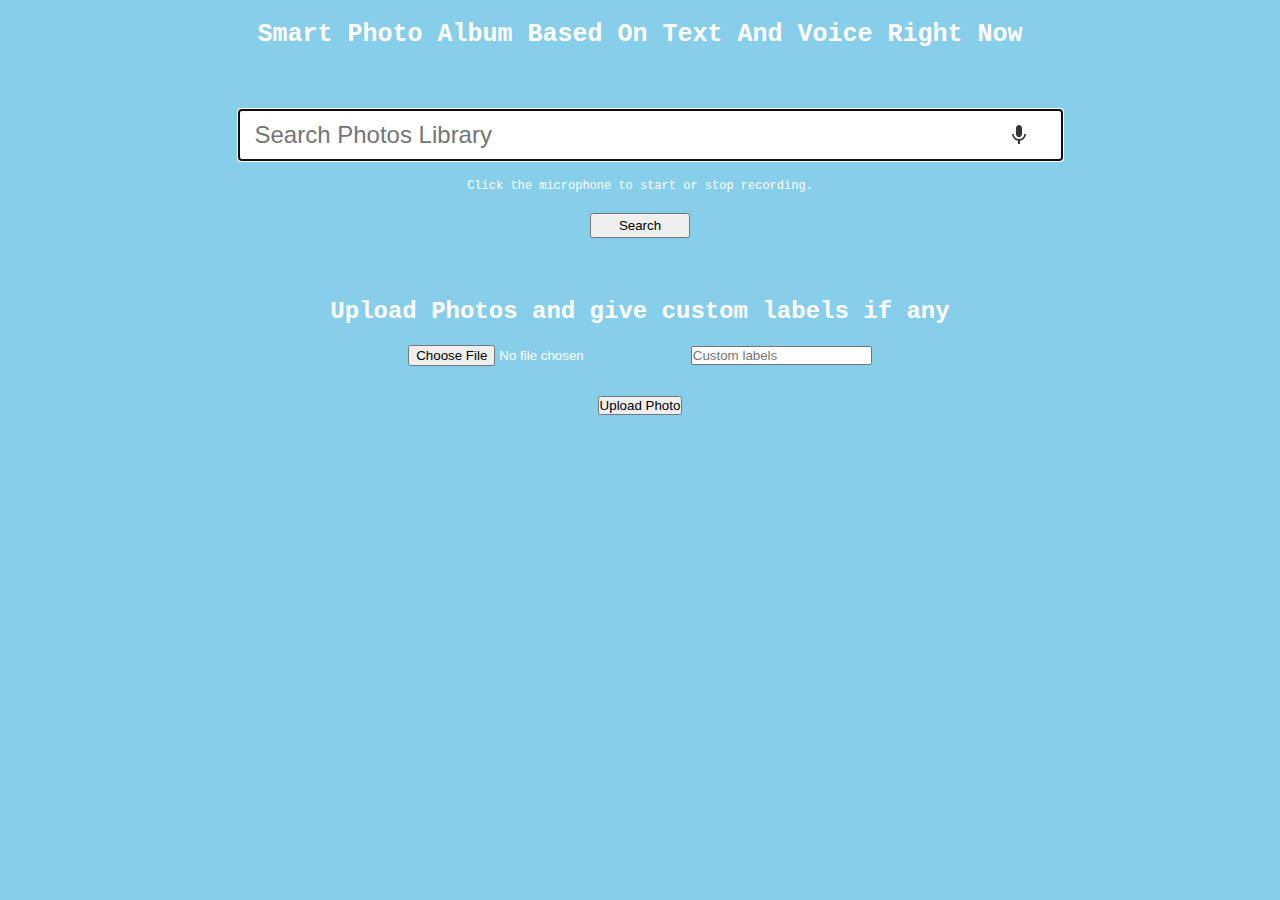
<file: index.html>
<!DOCTYPE html>
<html>
    <head>
        <link rel="stylesheet" href="index.css">
        <link href="https://fonts.googleapis.com/icon?family=Material+Icons" rel="stylesheet">
        <script src="https://ajax.googleapis.com/ajax/libs/jquery/3.2.1/jquery.min.js"></script>
        
        <script type="text/javascript" src="apiGateway-js-sdk/lib/axios/dist/axios.standalone.js"></script>
        <script type="text/javascript" src="apiGateway-js-sdk/lib/CryptoJS/rollups/hmac-sha256.js"></script>
        <script type="text/javascript" src="apiGateway-js-sdk/lib/CryptoJS/rollups/sha256.js"></script>
        <script type="text/javascript" src="apiGateway-js-sdk/lib/CryptoJS/components/hmac.js"></script>
        <script type="text/javascript" src="apiGateway-js-sdk/lib/CryptoJS/components/enc-base64.js"></script>
        <script src="https://sdk.amazonaws.com/js/aws-sdk-2.879.0.min.js"></script>
        <script type="text/javascript" src="apiGateway-js-sdk/lib/url-template/url-template.js"></script>
        <script type="text/javascript" src="apiGateway-js-sdk/lib/apiGatewayCore/sigV4Client.js"></script>
        <script type="text/javascript" src="apiGateway-js-sdk/lib/apiGatewayCore/apiGatewayClient.js"></script>
        <script type="text/javascript" src="apiGateway-js-sdk/lib/apiGatewayCore/simpleHttpClient.js"></script>
        <script type="text/javascript" src="apiGateway-js-sdk/lib/apiGatewayCore/utils.js"></script>
        <script type="text/javascript" src="apiGateway-js-sdk/apigClient.js"></script>

        <script src="apiGateway-js-sdk/index.js"></script>
    </head>
    <center>
        <header class="photos_title">
            Smart Photo Album Based On Text And Voice Right Now
        </header>
    </center>
    <body>
        <div class="container-fluid">
            <center>
                <form action="", method="get", target="", id="search_photos">
                    <input name="search_query" id = "search_query" type="text" placeholder="Search Photos Library" autocomplete="off" autofocus>
                    <button type="button">
                        <i class="large material-icons" id="mic_search" onclick="voiceSearch()">mic</i>
                    </button>
                </form>
                <p class="search_info">Click the microphone to start or stop recording.</p>
                <div class="row">
                    <button type="button" id="searchPhotos" name="searchPhotos" style="width:100px; height: 25px;" onclick="textSearch()">Search</button>
                </div>
            </center>
        </div>
        <div id="photos_search_results"></div>
        <div class="Upload_files">
            <h2 style="text-align: center;">Upload Photos and give custom labels if any</h2>
            <center>
                <form action="/action_page.php">
                    <input type="file" id="uploaded_file" name="filename">
                    <input type="text" id="custom_labels" name="custom_labels" placeholder="Custom labels">
                </form>
                <button id="upload_files" onclick="uploadPhoto()">Upload Photo</button>
            </center>
            <center><p id="uploadText" style="display:hidden; font-size: 20px;"></p></center>
        </div>
    </body>
</html>
</file>
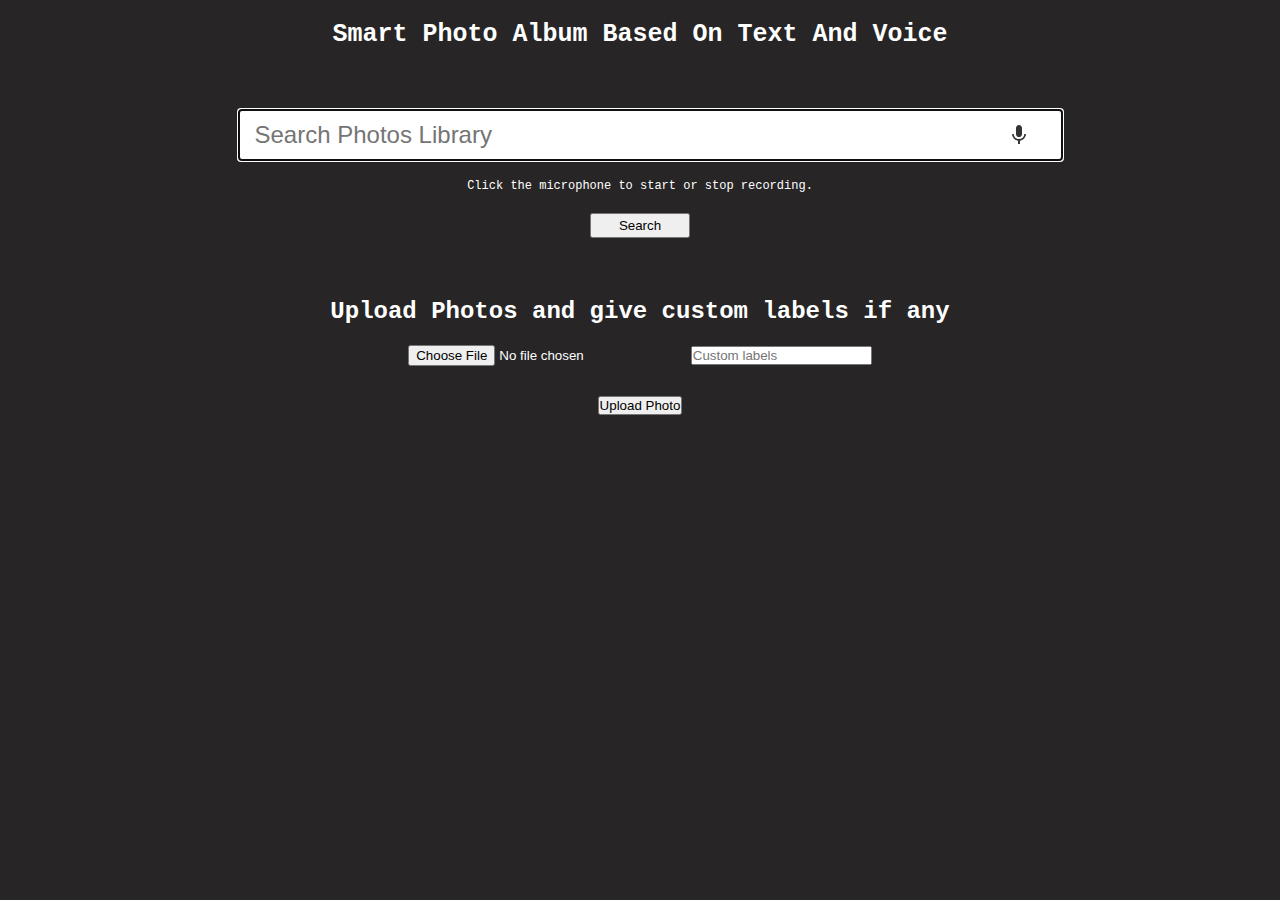
<file: frontend/index.html>
<!DOCTYPE html>
<html>
    <head>
        <link rel="stylesheet" href="index.css">
        <link href="https://fonts.googleapis.com/icon?family=Material+Icons" rel="stylesheet">
        <script src="https://ajax.googleapis.com/ajax/libs/jquery/3.2.1/jquery.min.js"></script>
        
        <script type="text/javascript" src="apiGateway-js-sdk/lib/axios/dist/axios.standalone.js"></script>
        <script type="text/javascript" src="apiGateway-js-sdk/lib/CryptoJS/rollups/hmac-sha256.js"></script>
        <script type="text/javascript" src="apiGateway-js-sdk/lib/CryptoJS/rollups/sha256.js"></script>
        <script type="text/javascript" src="apiGateway-js-sdk/lib/CryptoJS/components/hmac.js"></script>
        <script type="text/javascript" src="apiGateway-js-sdk/lib/CryptoJS/components/enc-base64.js"></script>
        <script src="https://sdk.amazonaws.com/js/aws-sdk-2.879.0.min.js"></script>
        <script type="text/javascript" src="apiGateway-js-sdk/lib/url-template/url-template.js"></script>
        <script type="text/javascript" src="apiGateway-js-sdk/lib/apiGatewayCore/sigV4Client.js"></script>
        <script type="text/javascript" src="apiGateway-js-sdk/lib/apiGatewayCore/apiGatewayClient.js"></script>
        <script type="text/javascript" src="apiGateway-js-sdk/lib/apiGatewayCore/simpleHttpClient.js"></script>
        <script type="text/javascript" src="apiGateway-js-sdk/lib/apiGatewayCore/utils.js"></script>
        <script type="text/javascript" src="apiGateway-js-sdk/apigClient.js"></script>

        <script src="apiGateway-js-sdk/index.js"></script>
    </head>
    <center>
        <header class="photos_title">
            Smart Photo Album Based On Text And Voice
        </header>
    </center>
    <body>
        <div class="container-fluid">
            <center>
                <form action="", method="get", target="", id="search_photos">
                    <input name="search_query" id = "search_query" type="text" placeholder="Search Photos Library" autocomplete="off" autofocus>
                    <button type="button">
                        <i class="large material-icons" id="mic_search" onclick="voiceSearch()">mic</i>
                    </button>
                </form>
                <p class="search_info">Click the microphone to start or stop recording.</p>
                <div class="row">
                    <button type="button" id="searchPhotos" name="searchPhotos" style="width:100px; height: 25px;" onclick="textSearch()">Search</button>
                </div>
            </center>
        </div>
        <div id="photos_search_results"></div>
        <div class="Upload_files">
            <h2 style="text-align: center;">Upload Photos and give custom labels if any</h2>
            <center>
                <form action="/action_page.php">
                    <input type="file" id="uploaded_file" name="filename">
                    <input type="text" id="custom_labels" name="custom_labels" placeholder="Custom labels">
                </form>
                <button id="upload_files" onclick="uploadPhoto()">Upload Photo</button>
            </center>
            <center><p id="uploadText" style="display:hidden; font-size: 20px;"></p></center>
        </div>
    </body>
</html>
</file>
<file: index.css>
* {
    margin: 10px;
    padding: 0;
    box-sizing: border-box;
}

.photos_title {
    font-weight: bold;
    font-size: 25px;
}

body {
    font-family: 'Courier New', Courier, monospace;
    color: white;
    background-color: skyblue;
}

.container-fluid {
    padding: 30px 50px;

}

.search_photos {
    width: 575px;
    margin: 0 auto;
    position: relative;
    border-radius: 30px;

}

#search_photos {
    width: 75%;
    margin: 0 auto;
    position: relative;
}

#search_photos input {
    width: 100%;
    font-size: 1.5rem;
    padding: 10px 15px;
    border: 2px solid #ccc;
    border-radius: 2px;
}

#search_photos button {
    position: absolute;
    top: 0;
    right: 0;
    bottom: 0;
    background-color: transparent;
    outline: none;
    border: none;
    width: 3rem;
    text-align: center;
    font-size: 1.75rem;
    cursor: pointer;
    color: #333;
}

.search_info {
    margin-top: 0.5rem;
    text-align: center;
    font-size: 0.75rem;
}




@media (max-width: 1200px) {
    #search_photos {
        width: 50%;
    }
}

@media (max-width: 768px) {
    .container-fluid {
        padding: 30px 35px;
    }

    #search_photos {
        width: 100%;
    }

    .info {
        font-size: 0.5rem;
    }
}
</file>
<file: frontend/index.css>
* {
    margin: 10px;
    padding: 0;
    box-sizing: border-box;
}

.photos_title {
    font-weight: bold;
    font-size: 25px;
}

body {
    font-family: 'Courier New', Courier, monospace;
    color: white;
    background-color: rgb(39, 37, 37);
}

.container-fluid {
    padding: 30px 50px;

}

.search_photos {
    width: 575px;
    margin: 0 auto;
    position: relative;
    border-radius: 30px;

}

#search_photos {
    width: 75%;
    margin: 0 auto;
    position: relative;
}

#search_photos input {
    width: 100%;
    font-size: 1.5rem;
    padding: 10px 15px;
    border: 2px solid #ccc;
    border-radius: 2px;
}

#search_photos button {
    position: absolute;
    top: 0;
    right: 0;
    bottom: 0;
    background-color: transparent;
    outline: none;
    border: none;
    width: 3rem;
    text-align: center;
    font-size: 1.75rem;
    cursor: pointer;
    color: #333;
}

.search_info {
    margin-top: 0.5rem;
    text-align: center;
    font-size: 0.75rem;
}




@media (max-width: 1200px) {
    #search_photos {
        width: 50%;
    }
}

@media (max-width: 768px) {
    .container-fluid {
        padding: 30px 35px;
    }

    #search_photos {
        width: 100%;
    }

    .info {
        font-size: 0.5rem;
    }
}
</file>
